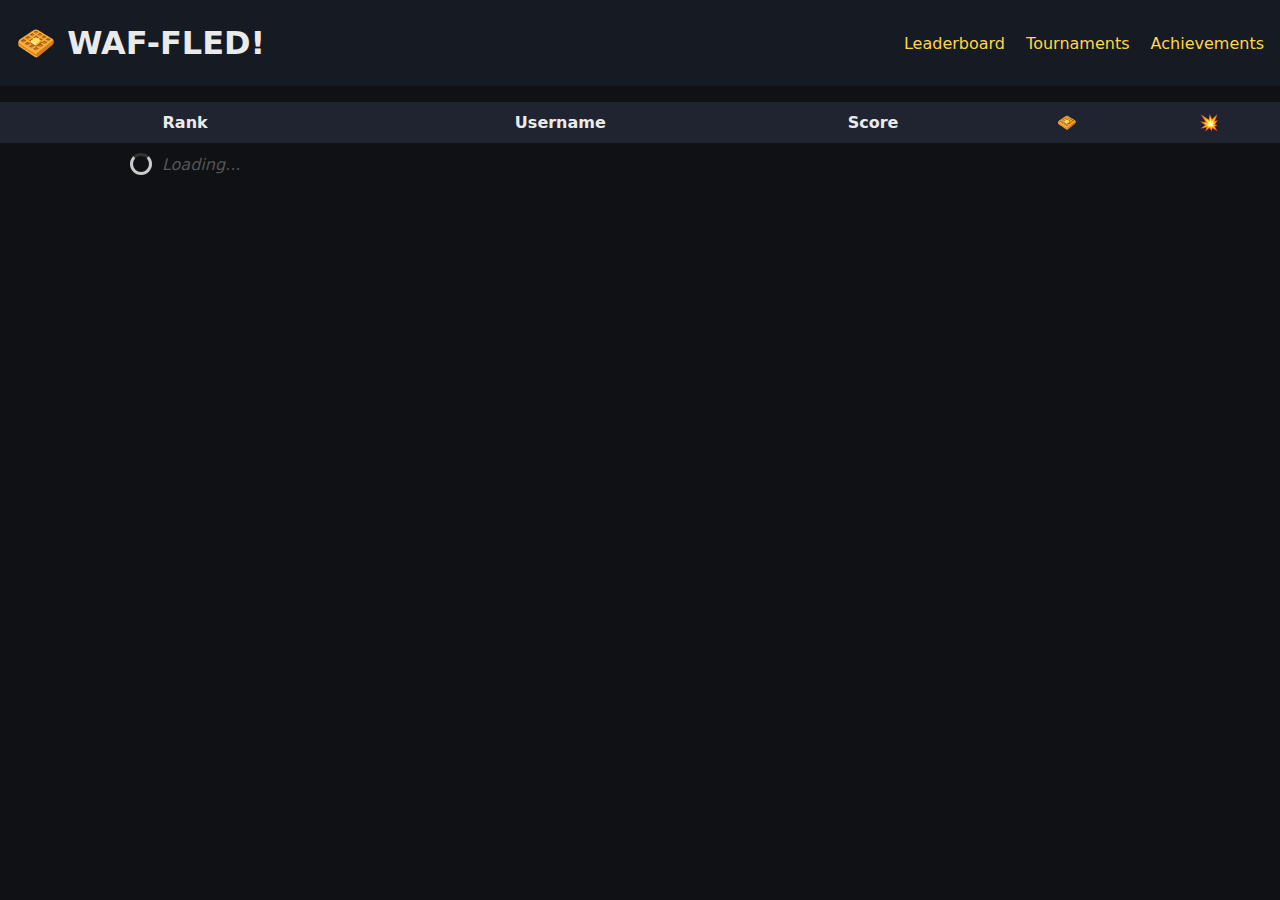
<file: index.html>
<!DOCTYPE html>
<html lang="en">
<head>
  <meta charset="UTF-8">
  <title>WAF-FLED! Leaderboard</title>
  <link rel="stylesheet" href="style.css">
  <style>
    .loading {
      text-align: center;
      font-style: italic;
      color: #555;
      display: flex;
      justify-content: center;
      align-items: center;
      gap: 10px;
      padding: 10px 0;
    }

    .spinner {
      width: 16px;
      height: 16px;
      border: 3px solid #ccc;
      border-top: 3px solid #333;
      border-radius: 50%;
      animation: spin 0.8s linear infinite;
    }

    @keyframes spin {
      from { transform: rotate(0deg); }
      to   { transform: rotate(360deg); }
    }
  </style>
</head>
<body>
<header>
  <h1>🧇 WAF-FLED!</h1>
  <nav>
    <a href="index.html">Leaderboard</a>
    <a href="results.html">Tournaments</a>
    <a href="achievements.html">Achievements</a>
  </nav>
</header>

<main>
  <table id="leaderboard">
    <thead>
      <tr>
        <th>Rank</th>
        <th>Username</th>
        <th>Score</th>
        <th>🧇</th>
        <th>💥</th>
      </tr>
    </thead>
    <tbody></tbody>
  </table>
</main>

<script>
const TOURNAMENTS = ["ZLfbxNcu"];

function scoreGame(type, berserk, oppBerserk) {
  if (type === "win") return berserk ? 1.5 : 1;
  if (type === "loss") return -1;
  if (type === "flag_win") return berserk ? 3 : 2;
  if (type === "flag_loss") return oppBerserk ? -3 : -2;
  return 0;
}

function parsePGN(pgn) {
  const white = pgn.match(/\[White "(.+?)"]/)[1];
  const black = pgn.match(/\[Black "(.+?)"]/)[1];
  const whiteB = /\[WhiteBerserk "1"]/.test(pgn);
  const blackB = /\[BlackBerserk "1"]/.test(pgn);
  const termination = pgn.match(/\[Termination "(.+?)"]/)?.[1] || "";

  let whiteRes = "draw";
  let blackRes = "draw";
  if (pgn.includes("1-0")) { whiteRes = "win"; blackRes = "loss"; }
  else if (pgn.includes("0-1")) { whiteRes = "loss"; blackRes = "win"; }

  if (termination.includes("Time forfeit")) {
    if (whiteRes === "win") whiteRes = "flag_win";
    if (blackRes === "win") blackRes = "flag_win";
    if (whiteRes === "loss") whiteRes = "flag_loss";
    if (blackRes === "loss") blackRes = "flag_loss";
  }

  return [
    { name: white, res: whiteRes, berserk: whiteB, oppB: blackB },
    { name: black, res: blackRes, berserk: blackB, oppB: whiteB }
  ];
}

async function fetchGames(id) {
  try {
    const r = await fetch(`https://lichess.org/api/tournament/${id}/games`);
    const txt = await r.text();
    return txt.split(/\n(?=\[Event)/).flatMap(parsePGN);
  } catch(e) {
    console.error("Failed to fetch games:", e);
    return [];
  }
}

function updateTable(players) {
  const list = Object.values(players).sort((a,b) => b.score - a.score);
  const tbody = document.querySelector("#leaderboard tbody");
  tbody.innerHTML = "";

  if(list.length === 0) {
    tbody.innerHTML = `
      <tr>
        <td colspan="5" class="loading">
          <div class="spinner"></div>
          Loading...
        </td>
      </tr>
    `;
    return;
  }

  list.forEach((p,i) => {
    tbody.innerHTML += `
      <tr>
        <td>${i+1}</td>
        <td>${p.name}</td>
        <td>${p.score}</td>
        <td>${p.waffles || 0}</td>
        <td>${p.waffled || 0}</td>
      </tr>
    `;
  });
}

async function buildLeaderboard() {
  const tbody = document.querySelector("#leaderboard tbody");

  // ✅ Insert spinner BEFORE any fetch
  tbody.innerHTML = `
    <tr>
      <td colspan="5" class="loading">
        <div class="spinner"></div>
        Loading...
      </td>
    </tr>
  `;

  // Allow browser to render the spinner
  await new Promise(resolve => setTimeout(resolve, 0));

  const players = {};

  for (const t of TOURNAMENTS) {
    const games = await fetchGames(t);

    games.forEach(g => {
      if (!players[g.name]) players[g.name] = {name: g.name, score:0, waffles:0, waffled:0};
      players[g.name].score += scoreGame(g.res, g.berserk, g.oppB);
      if (g.res === "flag_win") players[g.name].waffles++;
      if (g.res === "flag_loss") players[g.name].waffled++;
    });

    // Update table incrementally
    updateTable(players);
  }

  // Expose data for achievements.html
  window.WAFFLED_DATA = Object.values(players);
}

// Start the leaderboard
buildLeaderboard();
</script>
</body>
</html>
</file>
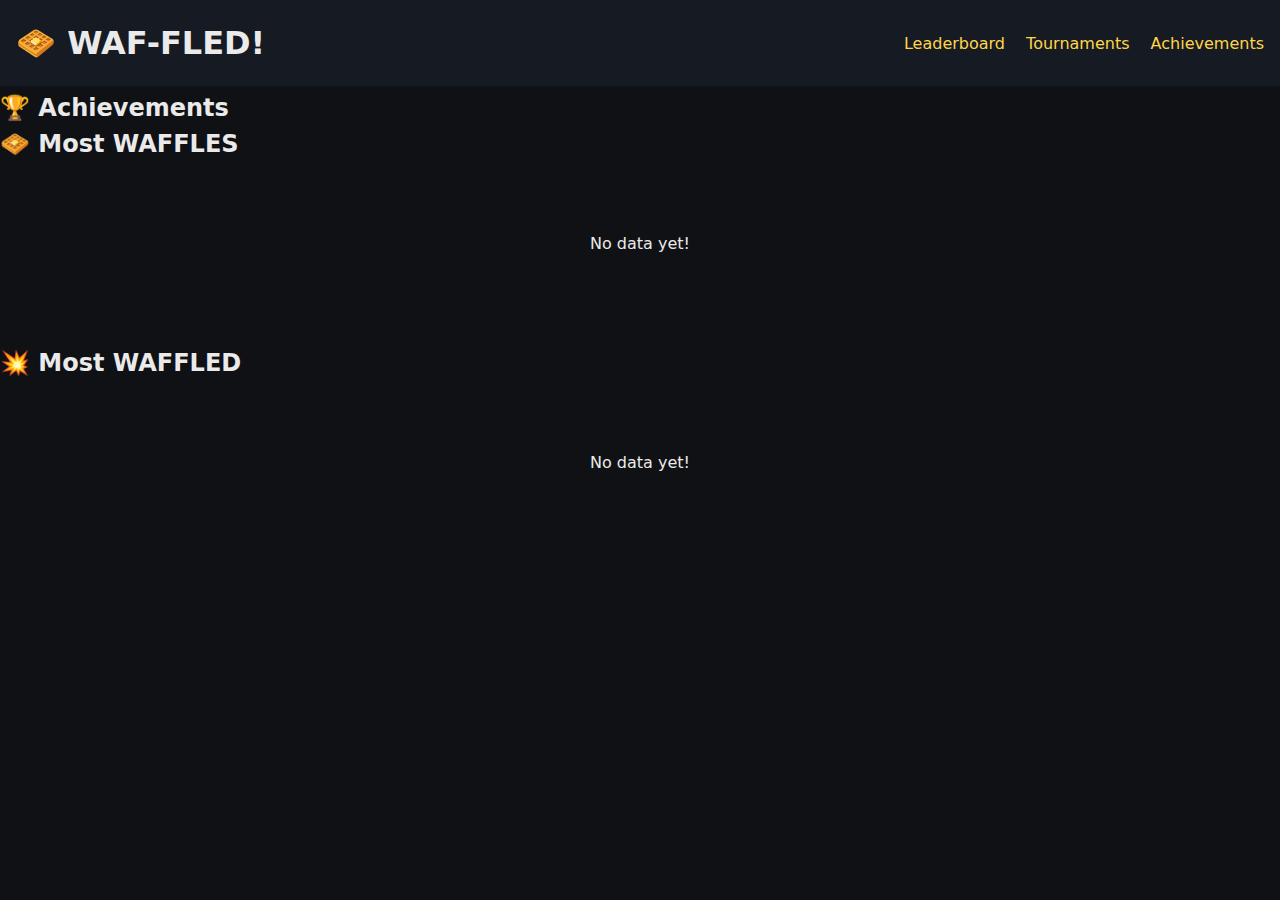
<file: achievements.html>
<!DOCTYPE html>
<html lang="en">
<head>
  <meta charset="UTF-8">
  <title>WAF-FLED! Achievements</title>
  <link rel="stylesheet" href="style.css">
  <style>
    /* ===== PODIUM STYLES ===== */
    .podium {
      display: flex;
      justify-content: center;
      gap: 20px;
      margin-top: 60px;
      position: relative;
    }
    .podium-slot {
      display: flex;
      flex-direction: column;
      align-items: center;
      justify-content: flex-end;
      padding: 10px;
      border-radius: 8px;
      background: #f0f0f0;
      width: 100px;
      box-shadow: 0 3px 6px rgba(0,0,0,0.2);
      position: relative;
    }
    .place-1 { height: 140px; background: gold; }
    .place-2 { height: 120px; background: silver; }
    .place-3 { height: 100px; background: #cd7f32; }
    .trophy { font-size: 2em; margin-bottom: 5px; }
    .name { font-weight: bold; margin-bottom: 5px; }
    .value { font-size: 1.2em; }

    /* ===== WAF-FLED CHEERING ===== */
    .waf-fled {
      position: absolute;
      width: 80px; /* adjust size */
      animation: bounce 1s infinite alternate;
      pointer-events: none;
      transform: translateX(-50%);
    }
    @keyframes bounce {
      0% { transform: translateY(0); }
      100% { transform: translateY(-15px); }
    }
  </style>
</head>

<body>
<header>
  <h1>🧇 WAF-FLED!</h1>
  <nav>
    <a href="index.html">Leaderboard</a>
    <a href="results.html">Tournaments</a>
    <a href="achievements.html">Achievements</a>
  </nav>
</header>

<main>
  <h2>🏆 Achievements</h2>

  <section style="position: relative;">
    <h2>🧇 Most WAFFLES</h2>
    <div class="podium" id="podium-waffles"></div>
  </section>

  <section style="position: relative; margin-top: 80px;">
    <h2>💥 Most WAFFLED</h2>
    <div class="podium" id="podium-waffled"></div>
  </section>
</main>

<script>
/* ===== SAME DATA SOURCE AS LEADERBOARD ===== */
const TOURNAMENTS = ["ZLfbxNcu"];

function scoreGame(type, berserk, oppBerserk) {
  if (type === "flag_win") return 1;
  if (type === "flag_loss") return -1;
  return 0;
}

function parsePGN(pgn) {
  const white = pgn.match(/\[White "(.+?)"]/)[1];
  const black = pgn.match(/\[Black "(.+?)"]/)[1];
  const termination = pgn.match(/\[Termination "(.+?)"]/)?.[1] || "";

  let whiteRes = "draw";
  let blackRes = "draw";

  if (pgn.includes("1-0")) {
    whiteRes = "win";
    blackRes = "loss";
  } else if (pgn.includes("0-1")) {
    whiteRes = "loss";
    blackRes = "win";
  }

  if (termination.includes("Time forfeit")) {
    if (whiteRes === "win") whiteRes = "flag_win";
    if (blackRes === "win") blackRes = "flag_win";
    if (whiteRes === "loss") whiteRes = "flag_loss";
    if (blackRes === "loss") blackRes = "flag_loss";
  }

  return [
    { name: white, res: whiteRes },
    { name: black, res: blackRes }
  ];
}

async function fetchGames(id) {
  try {
    const r = await fetch(`https://lichess.org/api/tournament/${id}/games`);
    const txt = await r.text();
    return txt.split(/\n(?=\[Event)/).flatMap(parsePGN);
  } catch (e) {
    console.error("Failed to fetch games:", e);
    return [];
  }
}

/* ===== BUILD ACHIEVEMENTS ===== */
async function buildAchievements() {
  const players = {};
  
  // fetch tournaments in parallel
  const allGames = await Promise.all(TOURNAMENTS.map(fetchGames));
  
  allGames.flat().forEach(g => {
    if (!players[g.name]) players[g.name] = { name: g.name, waffles: 0, waffled: 0 };
    if (g.res === "flag_win") players[g.name].waffles++;
    if (g.res === "flag_loss") players[g.name].waffled++;
  });

  const list = Object.values(players);
  buildPodium("podium-waffles", list, "waffles");
  buildPodium("podium-waffled", list, "waffled");
}

function buildPodium(id, data, key) {
  const medals = ["🥇", "🥈", "🥉"];
  const container = document.getElementById(id);
  const top3 = [...data].sort((a, b) => b[key] - a[key]).slice(0, 3);

  if (!top3.length) {
    container.innerHTML = "<p>No data yet!</p>";
    return;
  }

  container.innerHTML = top3.map((p, i) => `
      <div class="podium-slot place-${i + 1}">
        <div class="trophy">${medals[i]}</div>
        <div class="name">${p.name}</div>
        <div class="value">${p[key]}</div>
      </div>
    `).join("");

  // Add WAF-FLED cheering above 1st place
  const firstSlot = container.querySelector(".place-1");
  if (firstSlot) {
    const img = document.createElement("img");
    img.src = "https://i.imgur.com/AsCf4qu.png";
    img.className = "waf-fled";
    img.alt = "WAF-FLED cheering";
    img.style.top = "-70px"; // position above podium
    firstSlot.appendChild(img);
  }
}

buildAchievements();
</script>
</body>
</html>
</file>
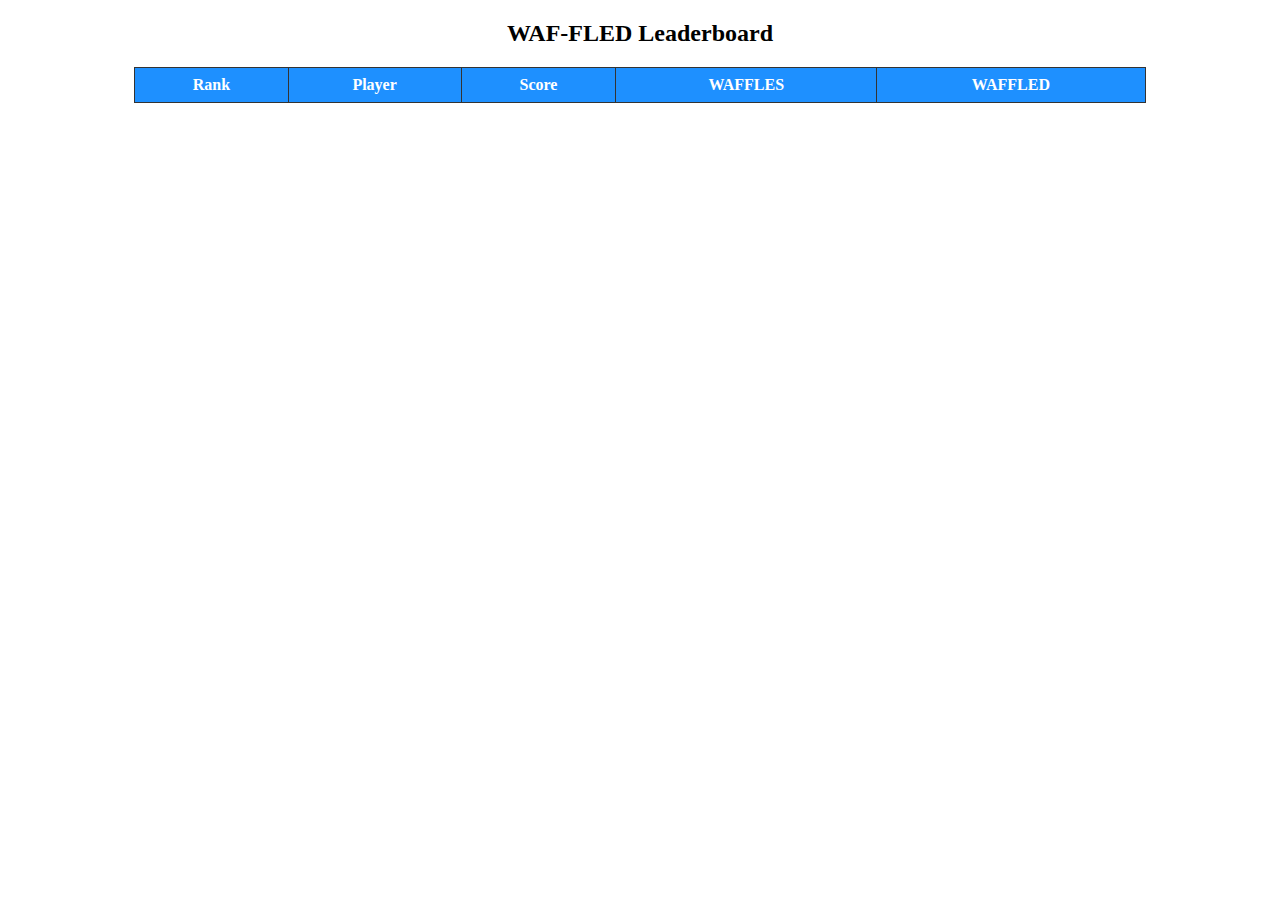
<file: waf-fled.html>
<!DOCTYPE html>
<html lang="en">
<head>
<meta charset="UTF-8">
<title>WAF-FLED Leaderboard</title>
<style>
  table { border-collapse: collapse; width: 80%; margin: 20px auto; }
  th, td { border: 1px solid #333; padding: 8px; text-align: center; }
  th { background-color: #1E90FF; color: white; }
</style>
</head>
<body>

<h2 style="text-align:center;">WAF-FLED Leaderboard</h2>
<table id="leaderboard">
  <thead>
    <tr>
      <th>Rank</th>
      <th>Player</th>
      <th>Score</th>
      <th>WAFFLES</th>
      <th>WAFFLED</th>
    </tr>
  </thead>
  <tbody></tbody>
</table>

<script>
// ---------------- CONFIG ----------------
const tournamentIDs = [
  "ZLfbxNcu", // current tournament
  // Add new tournament IDs here for future updates
];

// ---------------- WAF-FLED Scoring ----------------
function getWafFledPoints(result, berserked, termination) {
  switch(result) {
    case "win": return berserked ? 1.5 : 1;
    case "loss": return -1;
    case "draw": return 0;
    case "flag_win": return berserked ? 3 : 2;
    case "flag_loss": return termination === "Time forfeit" ? -3 : -2;
    case "resigned_win": return berserked ? 1.5 : 1;
    case "resigned_loss": return -1;
    default: return 0;
  }
}

// ---------------- REFINED PGN PARSER ----------------
function parseGamePGN(pgn) {
  const resultTag = /\[Result "([^\]]+)"]/i.exec(pgn);
  const terminationTag = /\[Termination "([^\]]+)"]/i.exec(pgn);
  const whiteBerserk = /\[WhiteBerserk "1"]/i.test(pgn);
  const blackBerserk = /\[BlackBerserk "1"]/i.test(pgn);
  const whiteTag = /\[White "([^\]]+)"]/i.exec(pgn);
  const blackTag = /\[Black "([^\]]+)"]/i.exec(pgn);

  const white = whiteTag ? whiteTag[1] : "";
  const black = blackTag ? blackTag[1] : "";
  const termination = terminationTag ? terminationTag[1] : "";

  // Determine winner
  let winner = "";
  if(resultTag) {
    const r = resultTag[1];
    if(r === "1-0") winner = white;
    else if(r === "0-1") winner = black;
    else winner = ""; // draw
  }

  // Helper to classify result
  function classifyResult(player, isWinner, isBerserked) {
    if(!isWinner) return "draw"; // default for draw
    if(termination.includes("Time forfeit")) return isWinner ? "flag_win" : "flag_loss";
    if(termination.includes("Resignation")) return isWinner ? "resigned_win" : "resigned_loss";
    if(termination.includes("Abandoned") || termination.includes("Normal")) return isWinner ? "win" : "loss";
    return "draw"; // fallback
  }

  const whiteResult = classifyResult(white, winner === white, whiteBerserk);
  const blackResult = classifyResult(black, winner === black, blackBerserk);

  return [
    { player: white, result: whiteResult, berserked: whiteBerserk, termination },
    { player: black, result: blackResult, berserked: blackBerserk, termination }
  ];
}

// ---------------- FETCH TOURNAMENT GAMES ----------------
async function fetchTournamentGames(tournamentID) {
  const url = `https://lichess.org/api/tournament/${tournamentID}/games`;
  const response = await fetch(url);
  const pgnText = await response.text();
  const games = pgnText.split(/\n(?=\[Event ")/).filter(g => g.trim() !== "");
  return games.flatMap(parseGamePGN);
}

// ---------------- CALCULATE LEADERBOARD ----------------
function calculateLeaderboard(games) {
  const players = {};

  games.forEach(g => {
    if(!players[g.player]) players[g.player] = { score:0, waffles:0, waffled:0 };
    players[g.player].score += getWafFledPoints(g.result, g.berserked, g.termination);
    if(g.result === "flag_win") players[g.player].waffles +=1;
    if(g.result === "flag_loss") players[g.player].waffled +=1;
  });

  const leaderboard = Object.keys(players).map(p => ({
    player: p,
    score: players[p].score,
    waffles: players[p].waffles,
    waffled: players[p].waffled
  }));

  leaderboard.sort((a,b) => {
    if(b.score !== a.score) return b.score - a.score;       // higher score first
    if(b.waffles !== a.waffles) return b.waffles - a.waffles; // more waffles
    return a.waffled - b.waffled;                           // fewer waffled
  });

  leaderboard.forEach((p,i) => p.rank = i+1);
  return leaderboard;
}

// ---------------- RENDER HTML ----------------
function renderLeaderboard(leaderboard) {
  const tbody = document.querySelector("#leaderboard tbody");
  tbody.innerHTML = "";
  leaderboard.forEach(p => {
    const tr = document.createElement("tr");
    tr.innerHTML = `<td>${p.rank}</td><td>${p.player}</td><td>${p.score}</td><td>${p.waffles}</td><td>${p.waffled}</td>`;
    tbody.appendChild(tr);
  });
}

// ---------------- MAIN ----------------
async function updateLeaderboard() {
  let allGames = [];
  for(const id of tournamentIDs) {
    const games = await fetchTournamentGames(id);
    allGames = allGames.concat(games);
  }
  const leaderboard = calculateLeaderboard(allGames);
  renderLeaderboard(leaderboard);
}

// Load on page
updateLeaderboard();

</script>
</body>
</html>
</file>
<file: style.css>
body {
  margin: 0;
  font-family: system-ui, sans-serif;
  background: #0f1115;
  color: #eaeaea;
}

header {
  padding: 1rem;
  background: #161a22;
  display: flex;
  justify-content: space-between;
  align-items: center;
}

nav a {
  color: #ffd54a;
  margin-left: 1rem;
  text-decoration: none;
}

table {
  width: 100%;
  border-collapse: collapse;
  margin-top: 1rem;
}

th, td {
  padding: 0.7rem;
  text-align: center;
}

th {
  background: #1f2430;
}

tr:nth-child(even) {
  background: #181c25;
}

h1, h2 {
  margin: 0.5rem 0;
}
</file>
